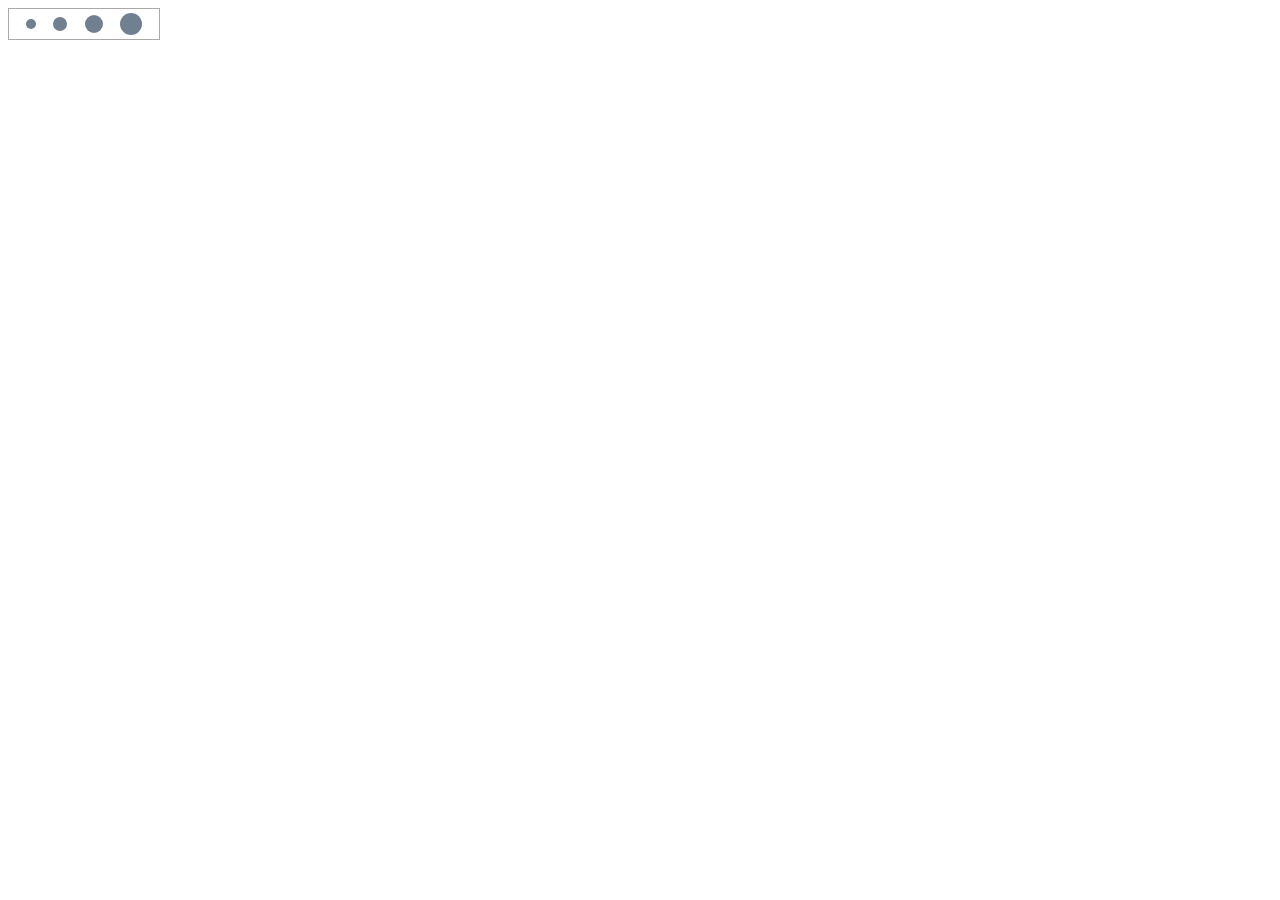
<file: sizes.html>
<!DOCTYPE html>
<html lang="en">
<head>
    <meta charset="UTF-8">
    <meta http-equiv="X-UA-Compatible" content="IE=edge">
    <meta name="viewport" content="width=device-width, initial-scale=1.0">
    <title>Document</title>
    <style>
        .size-box{
            width: 150px;
            height: 30px;
            display: flex;
            border: 1px solid darkgray;
            justify-content: space-evenly;
            align-items: center;
        }

        .size{
            border-radius: 50%;
            background-color: slategrey;
        }

        .size1{
            height: 10px;
            width: 10px;
        }
        .size2{
            height: 14px;
            width: 14px;
        }
        .size3{
            height: 18px;
            width: 18px;
        }
        .size4{
            height: 22px;
            width: 22px;
        }
    </style>
</head>
<body>
    <div class="size-box">
        <div class="size1 size"></div>
        <div class="size2 size"></div>
        <div class="size3 size"></div>
        <div class="size4 size"></div>
    </div>
</body>
<script>
    let sizeBox = document.querySelector(".size-box");
    sizeBox.addEventListener("click", function(e){
        let classElems = ["size1", "size2", "size3", "size4"];
        let allClasses = e.target.classList;
        let firstClass = allClasses[0];
        console.log(firstClass);
        if(classElems.includes(firstClass)){
            if(firstClass == "size1"){

            }else if(firstClass == "size2"){

            }else if(firstClass == "size3"){

            }else{

            }
        }
        console.log(e.currentTarget);
    })
</script>
</html>
</file>
